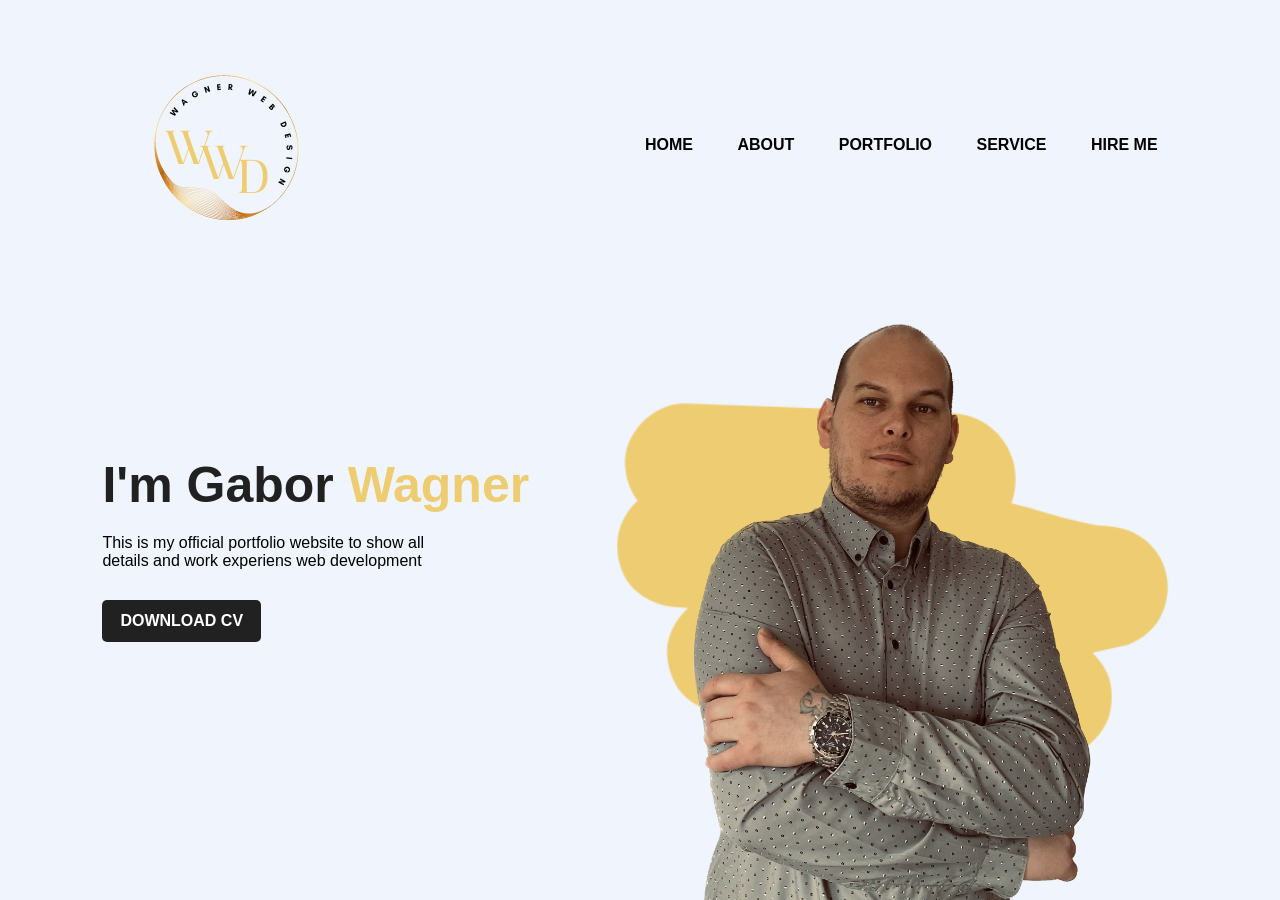
<file: index.html>
<!DOCTYPE html>
<html lang="en">
<head>
    <meta charset="UTF-8">
    <meta http-equiv="X-UA-Compatible" content="IE=edge">
    <meta name="viewport" content="width= , initial-scale=1.0">
    <title>Personel Portfolio website</title>
    <link rel="stylesheet" href="style.css">

<body>
    <div class="hero">
        <nav>
            <img src="Images/Logos/WWD.png" class="logo">
            <ul>
                <li><a href="#">HOME</a></li>
                <li><a href="#">ABOUT</a></li>
                <li><a href="#">PORTFOLIO</a></li>
                <li><a href="#">SERVICE</a></li>
                <li><a href="#">HIRE ME</a></li>
            </ul>
        </nav>
        <div class="detel">
            <h1>I'm Gabor <span>Wagner</span></h1>
            <p>This is my official portfolio website to show all
                <br> details and work experiens web development
            </p>
            <a href="#">DOWNLOAD CV</a>
        </div>
        <div class="images">
            <img src="Images/Shapes/WWD2.png" class="shape" id="backlayer">
            <img src="Images/Man.png" class="man">

        </div>
    </div>
</body>
</html>
</file>
<file: style.css>
*{
    margin: 0;
    padding: 0;
    font-family: sans-serif;
    
}

.hero{
    position: relative;
    width: 100%;
    height: 100vh;
    background: #eff4fd;
}

nav{
    display: flex;
    width: 84%;
    margin: auto;
    padding: 20px 0;
    align-items: center;
    justify-content: space-between;
}

nav ul li{
    display: inline-block;
    list-style: none;
    margin: 10px 20px;
}

nav ul li a{
    text-decoration: none;
    color: #000;
    font-weight: bold;
}

nav ul li a:hover{
    color:red
}

.detel{
    margin-left: 8%;
    margin-top: 13%;
}

.detel h1{
    font-size: 50px;
    color: #212121;
    margin-bottom: 20px;
}

span{
    color: #eecc71;
}

.detel a{
    color: #555;
    line-height: 22px;
    background: #212121;
    padding: 10px 18px;
    text-decoration: none;
    font-weight: bold;
    color: #fff;
    display: inline-block;
    margin: 30px 0;
    border-radius: 5px;
}

.images{
    width: 45%;
    height: 80%;
    position: absolute;
    bottom: 0px;
    right: 100px;

}

.images img{
    height: 80%;
    position: absolute;
    left: 50%;
    bottom: 0;
    transform: translateX(-50%);
    transition: bottom 1s, left 1s;
}

.images:hover .shape{
    bottom: 40px;
}

.images:hover .man{
    left: 45%;
}

#backlayer{
    height: 600px;
    width: 600px;
}
</file>
